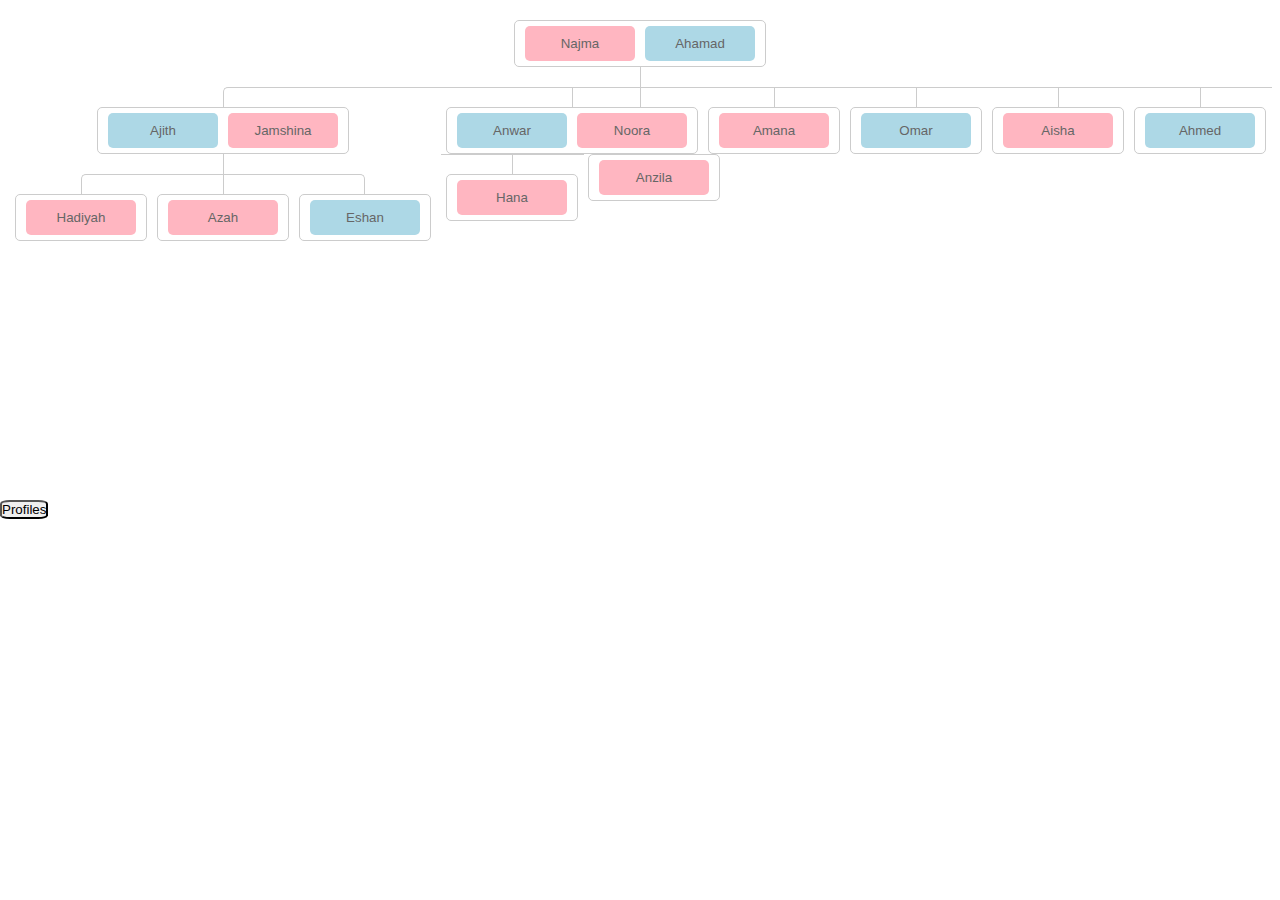
<file: index.html>
<html>
<head >
<META HTTP-EQUIV="Pragma" CONTENT="no-cache">
<META HTTP-EQUIV="Expires" CONTENT="-1">
<meta http-equiv="X-UA-Compatible" content="IE=edge" />
<title>Family Tree</title>
<link rel="stylesheet" href="style.css">
 
 
</head>
<body>
    <embed src="./Background-audio.mp3" autostart="true" loop="true" width="2" height="0">
 
<form id="form1">
 
<div class="tree" id="FamilyTreeDiv">
 
<ul>

<li>
<div><span class="female">Najma</span><span class="spacer"></span><span class="male">Ahamad</span></div>
 
 
<ul>
 
<li>
 
<div><span class="male">Ajith</span><span class="spacer"></span><span class="female">Jamshina</span></div>
 
 
<ul>
 
<li>
<div><span class="female">Hadiyah</span></div>
</li>
 
 
<li>
<div><span class="female">Azah</span></div>
</li>


<li>
    <div><span class="male">Eshan</span></div>
</li>
 
</ul>
 
</li>
 
 
<li>
 
<div><span class="male">Anwar</span><span class="spacer"></span><span class="female">Noora</span></div>
 
 
<li>
    <div><span class="female">Amana</span></div>
    </li>
     
     
    <li>
    <div><span class="male">Omar</span></div>
    </li>
    
    
    <li>
        <div><span class="female">Aisha</span></div>
    </li>


    <li>
        <div><span class="male">Ahmed</span></div>
    </li>


    <li>
        <div><span class="female">Hana</span></div>
    </li>
 
 
<ul>
 
<li>
<div><span class="female">Anzila</span></div>
</li>
 
</ul>
</li>

 
</ul>
 
</li>

 
</ul>
</li>
 
</ul>
 
</div>
 
</form>

<button id="button">Profiles</button>
 
</body>
</html>
</file>
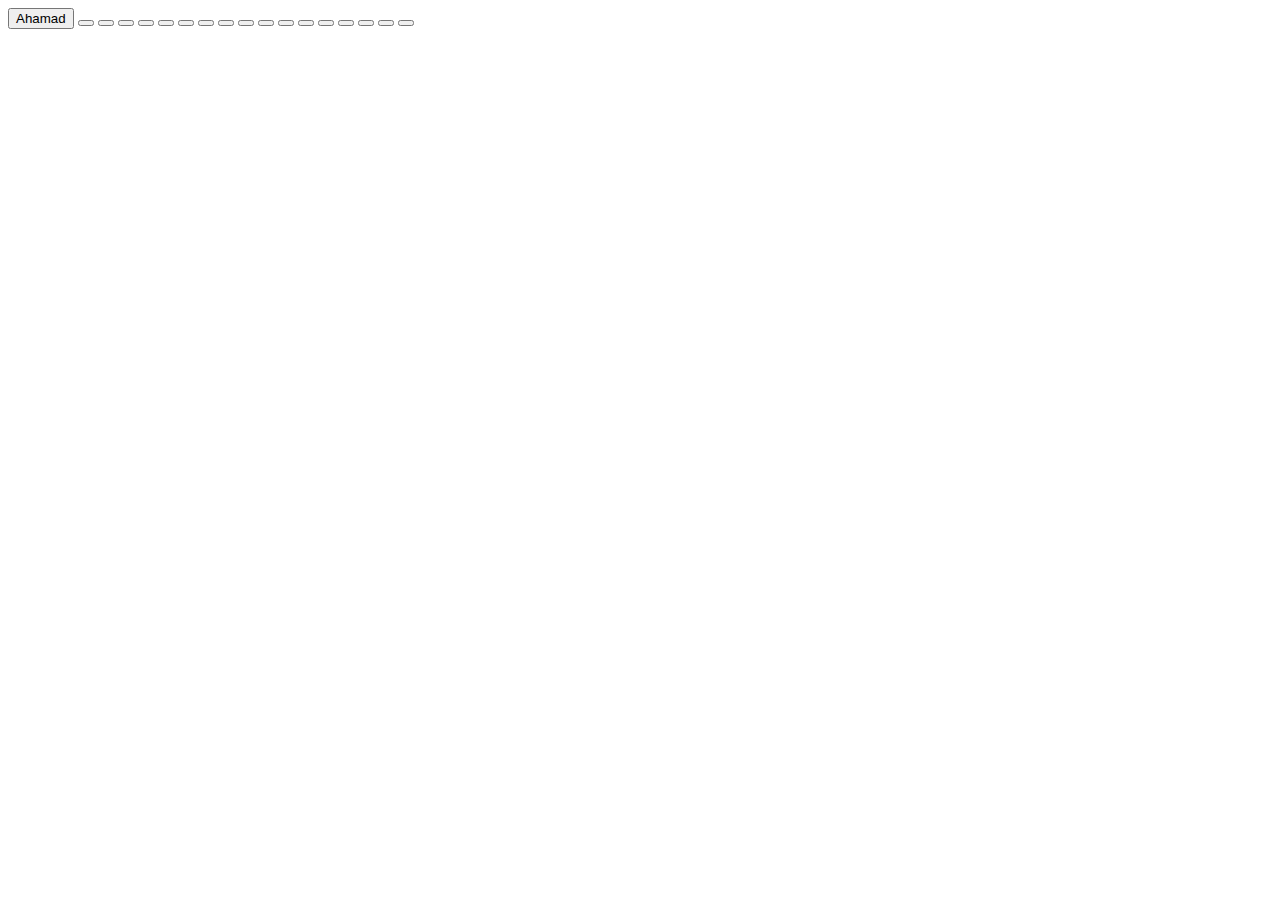
<file: profiles.html>
<!DOCTYPE html>
<html lang="en">
<head>
    <meta charset="UTF-8">
    <meta http-equiv="X-UA-Compatible" content="IE=edge">
    <meta name="viewport" content="width=device-width, initial-scale=1.0">
    <title>Profiles</title>
</head>
<body>
<button>Ahamad</button>
<button></button>
<button></button>
<button></button>
<button></button>
<button></button>
<button></button>
<button></button>
<button></button>
<button></button>
<button></button>
<button></button>
<button></button>
<button></button>
<button></button>
<button></button>
<button></button>
<button></button>
</body>
</html>
</file>
<file: style.css>
.tree {
    white-space: nowrap;
    min-width: 2500px;
    min-height: 500px;
    overflow: scroll;
    }

    * {
        margin: 0;
        padding: 0;
        font-family:sans-serif,Arial;
        font-size:10pt;
        }
        .tree {
        white-space: nowrap;
        min-width: 800px;
        min-height:500px;
        }
        .tree ul {
        padding-top: 20px;
        position: relative;
        transition: all 0.5s;
        -webkit-transition: all 0.5s;
        -moz-transition: all 0.5s;
        }
        .tree li {
        float: left;
        text-align: center;
        list-style-type: none;
        position: relative;
        padding: 20px 5px 0 5px;
        transition: all 0.5s;
        -webkit-transition: all 0.5s;
        -moz-transition: all 0.5s;
        }


        .tree li::before, .tree li::after {
        content: '';
        position: absolute;
        top: 0;
        right: 50%;
        border-top: 1px solid #ccc;
        width: 50%;
        height: 20px;
        }
        .tree li::after {
        right: auto;
        left: 50%;
        border-left: 1px solid #ccc;
        }


        .tree li:only-child::after, .tree li:only-child::before {
        display: none;
        }

        .tree li:only-child {
        padding-top: 0;
        }


        .tree li:first-child::before, .tree li:last-child::after {
        border: 0 none;
        }


        .tree li:last-child::before {
        border-right: 1px solid #ccc;
        border-radius: 0 5px 0 0;
        -webkit-border-radius: 0 5px 0 0;
        -moz-border-radius: 0 5px 0 0;
        }
        .tree li:first-child::after {
        border-radius: 5px 0 0 0;
        -webkit-border-radius: 5px 0 0 0;
        -moz-border-radius: 5px 0 0 0;
        }


        .tree ul ul::before {
        content: '';
        position: absolute;
        top: 0;
        left: 50%;
        border-left: 1px solid #ccc;
        width: 0;
        height: 20px;
        }
        .tree li div {
        border: 1px solid #ccc;
        padding: 5px 10px;
        text-decoration: none;
        color: #666;
        font-family: arial, verdana, tahoma;
        font-size: 11px;
        display: inline-block;
        min-width: 80px;
        min-height: 30px;
        border-radius: 5px;
        -webkit-border-radius: 5px;
        -moz-border-radius: 5px;
        transition: all 0.5s;
        -webkit-transition: all 0.5s;
        -moz-transition: all 0.5s;
        }
        .tree li div .male {
        background-color:lightblue;
        display: inline-block;
        width:90px;
        padding:10px;
        border-radius: 5px;
        -webkit-border-radius: 5px;
        -moz-border-radius: 5px;
        }
        .tree li div .female {
        background-color:lightpink;
        display: inline-block;
        width:90px;
        padding:10px;
        border-radius: 5px;
        -webkit-border-radius: 5px;
        -moz-border-radius: 5px;
        }
        .tree li div .spacer {
        background-color:lightblue;
        display: inline-block;
        width:10px;
        }


        .tree li div:hover, .tree li div:hover + ul li div {
        background: #c8e4f8;
        color: #000;
        border: 1px solid #94a0b4;
        }


        .tree li div:hover + ul li::after,
        .tree li div:hover + ul li::before,
        .tree li div:hover + ul::before,
        .tree li div:hover + ul ul::before {
        border-color: #94a0b4;
        }

        #button{
            border-radius: 20%;
        }
</file>
